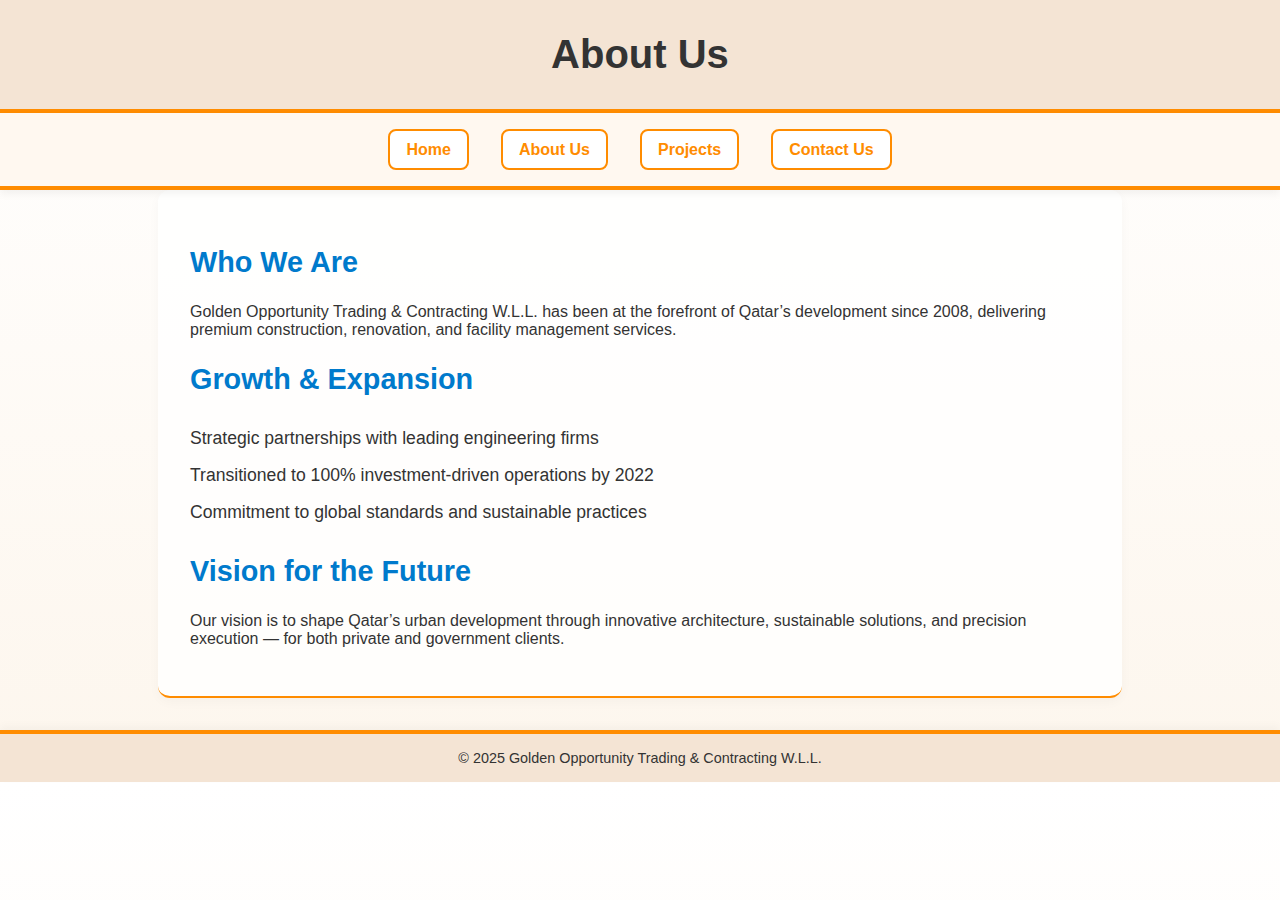
<file: about.html>
<!DOCTYPE html>
<html lang="en">
<head>
  <meta charset="UTF-8">
  <title>About Us | Golden Opportunity</title>
  <link rel="stylesheet" href="styles.css">
</head>
<body>

<header>
  <h1>About Us</h1>
</header>

<nav>
  <a href="index.html">Home</a>
  <a href="about.html">About Us</a>
  <a href="projects.html">Projects</a>
  <a href="contact.html">Contact Us</a>
</nav>

<section>
  <h2>Who We Are</h2>
  <p>
    Golden Opportunity Trading & Contracting W.L.L. has been at the forefront of Qatar’s development
    since 2008, delivering premium construction, renovation, and facility management services.
  </p>

  <h2>Growth & Expansion</h2>
  <ul>
    <li>Strategic partnerships with leading engineering firms</li>
    <li>Transitioned to 100% investment-driven operations by 2022</li>
    <li>Commitment to global standards and sustainable practices</li>
  </ul>

  <h2>Vision for the Future</h2>
  <p>
    Our vision is to shape Qatar’s urban development through innovative architecture,
    sustainable solutions, and precision execution — for both private and government clients.
  </p>
</section>

<footer>
  &copy; 2025 Golden Opportunity Trading & Contracting W.L.L.
</footer>

</body>
</html>
</file>
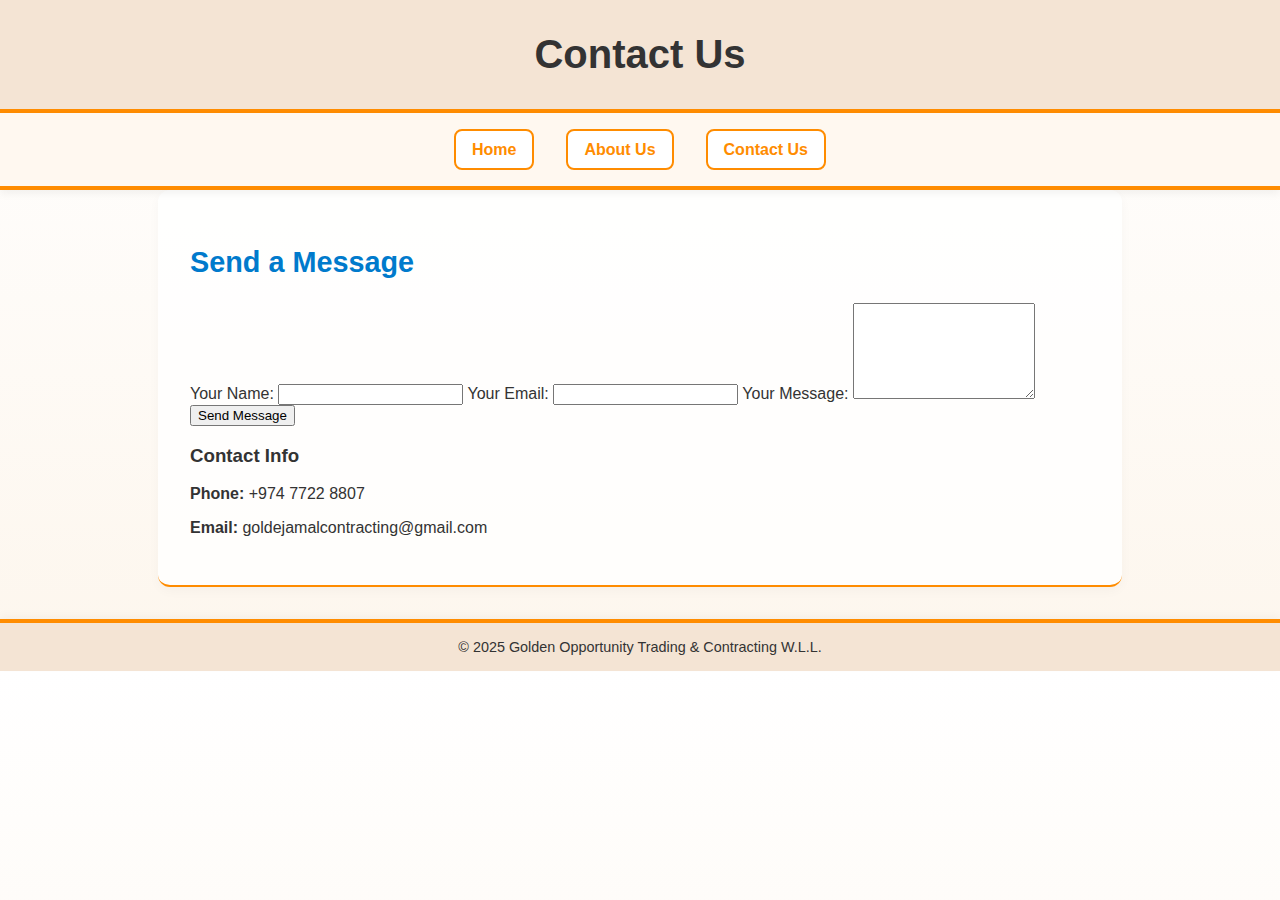
<file: contact.html>
<!DOCTYPE html>
<html lang="en">
<head>
  <meta charset="UTF-8">
  <title>Contact Us | Golden Opportunity</title>
  <link rel="stylesheet" href="styles.css">
  <link href="https://fonts.googleapis.com/css2?family=Poppins:wght@400;600&display=swap" rel="stylesheet">
</head>
<body>
  <header>
    <h1>Contact Us</h1>
  </header>

  <nav>
    <a href="index.html">Home</a>
    <a href="about.html">About Us</a>
    <a href="contact.html">Contact Us</a>
  </nav>

  <section>
    <h2>Send a Message</h2>
    <form action="mailto:goldejamalcontracting@gmail.com" method="POST" enctype="text/plain">
      <label for="name">Your Name:</label>
      <input type="text" id="name" name="name" required>

      <label for="email">Your Email:</label>
      <input type="email" id="email" name="email" required>

      <label for="message">Your Message:</label>
      <textarea id="message" name="message" rows="6" required></textarea>

      <button type="submit">Send Message</button>
    </form>

    <h3>Contact Info</h3>
    <p><strong>Phone:</strong> +974 7722 8807</p>
    <p><strong>Email:</strong> goldejamalcontracting@gmail.com</p>
  </section>

  <footer>
    &copy; 2025 Golden Opportunity Trading & Contracting W.L.L.
  </footer>
</body>
</html>
</file>
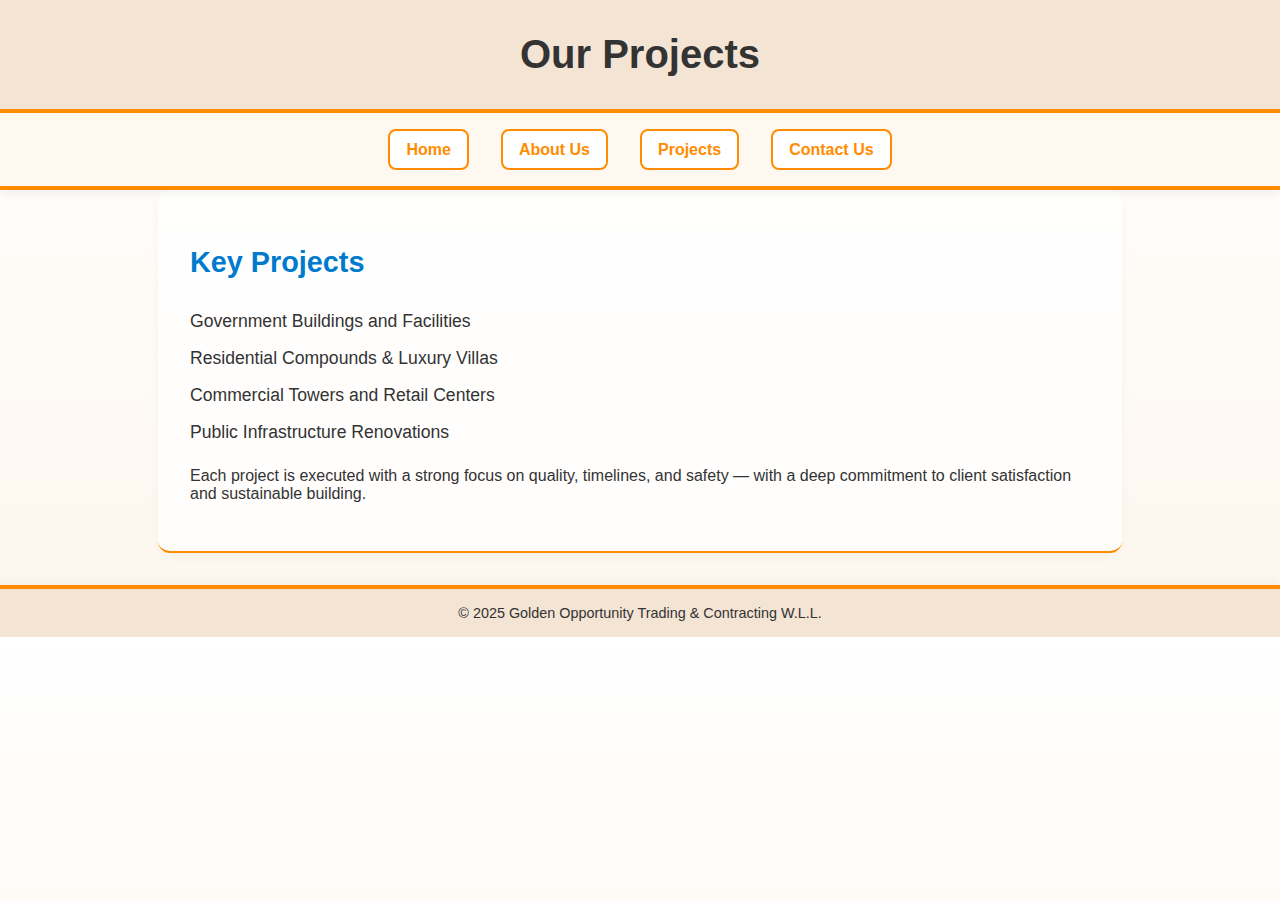
<file: projects.html>
<!DOCTYPE html>
<html lang="en">
<head>
  <meta charset="UTF-8">
  <title>Projects | Golden Opportunity</title>
  <link rel="stylesheet" href="styles.css">
</head>
<body>

<header>
  <h1>Our Projects</h1>
</header>

<nav>
  <a href="index.html">Home</a>
  <a href="about.html">About Us</a>
  <a href="projects.html">Projects</a>
  <a href="contact.html">Contact Us</a>
</nav>

<section>
  <h2>Key Projects</h2>
  <ul>
    <li>Government Buildings and Facilities</li>
    <li>Residential Compounds & Luxury Villas</li>
    <li>Commercial Towers and Retail Centers</li>
    <li>Public Infrastructure Renovations</li>
  </ul>

  <p>
    Each project is executed with a strong focus on quality, timelines, and safety — with a deep commitment to client satisfaction and sustainable building.
  </p>
</section>

<footer>
  &copy; 2025 Golden Opportunity Trading & Contracting W.L.L.
</footer>

</body>
</html>
</file>
<file: styles.css>
/* General Styles */
body {
  margin: 0;
  font-family: 'Segoe UI', Tahoma, Geneva, Verdana, sans-serif;
  background: linear-gradient(to bottom, #ffffff, #fdf6ed); /* Soft gradient background */
  color: #333333;
}

header {
  background-color: #f4e4d4;
  padding: 2rem;
  text-align: center;
  border-bottom: 4px solid #ff8c00;
  box-shadow: 0 4px 8px rgba(0, 0, 0, 0.05);
}

header h1 {
  margin: 0;
  font-size: 2.5rem;
}

header p {
  margin: 0.5rem 0 0;
  font-size: 1.2rem;
}

/* Updated Navigation */
nav {
  display: flex;
  justify-content: center;
  gap: 2rem;
  padding: 1rem 2rem;
  background-color: #fff8f0;
  border-bottom: 4px solid #ff8c00;
  box-shadow: 0 4px 8px rgba(0, 0, 0, 0.05);
  position: sticky;
  top: 0;
  z-index: 1000;
}

nav a {
  text-decoration: none;
  color: #ff8c00;
  font-weight: bold;
  font-size: 1rem;
  padding: 0.6rem 1rem;
  border: 2px solid #ff8c00;
  border-radius: 8px;
  transition: all 0.3s ease;
  background-color: white;
}

nav a:hover {
  color: #ffffff;
  background-color: #007acc;
  border-color: #007acc;
  transform: scale(1.05);
  box-shadow: 0 2px 10px rgba(0, 0, 0, 0.1);
}

/* Main Sections */
section {
  padding: 2rem;
  max-width: 900px;
  margin: auto;
  border-bottom: 2px solid #ff8c00;
  background-color: rgba(255, 255, 255, 0.8);
  border-radius: 12px;
  box-shadow: 0 4px 12px rgba(0, 0, 0, 0.03);
}

h2 {
  color: #007acc;
  font-size: 1.8rem;
}

/* Services List */
ul {
  list-style: none;
  padding-left: 0;
}

ul li {
  padding: 0.5rem 0;
  font-size: 1.1rem;
}

/* Contact Form */
.contact {
  background-color: #fdfcf9;
  padding: 2rem;
  border-radius: 12px;
  box-shadow: 0 4px 16px rgba(0, 0, 0, 0.05);
}

.contact input,
.contact textarea {
  width: 100%;
  padding: 0.8rem;
  margin: 0.5rem 0;
  border: 1px solid #ccc;
  border-radius: 8px;
  font-size: 1rem;
  transition: border 0.3s ease;
}

.contact input:focus,
.contact textarea:focus {
  border-color: #007acc;
  outline: none;
}

.contact button {
  padding: 0.8rem 1.5rem;
  background-color: #ff8c00;
  color: white;
  border: none;
  border-radius: 8px;
  cursor: pointer;
  font-weight: bold;
  transition: background-color 0.3s, transform 0.2s;
}

.contact button:hover {
  background-color: #007acc;
  transform: scale(1.05);
}

/* Footer */
footer {
  text-align: center;
  padding: 1rem;
  background-color: #f4e4d4;
  font-size: 0.9rem;
  border-top: 4px solid #ff8c00;
  margin-top: 2rem;
  box-shadow: 0 -4px 8px rgba(0, 0, 0, 0.03);
}

/* Extra: Make text crisp */
* {
  -webkit-font-smoothing: antialiased;
  -moz-osx-font-smoothing: grayscale;
}

    opacity: 1;
    transform: translateY(0);
  }
}
</file>
